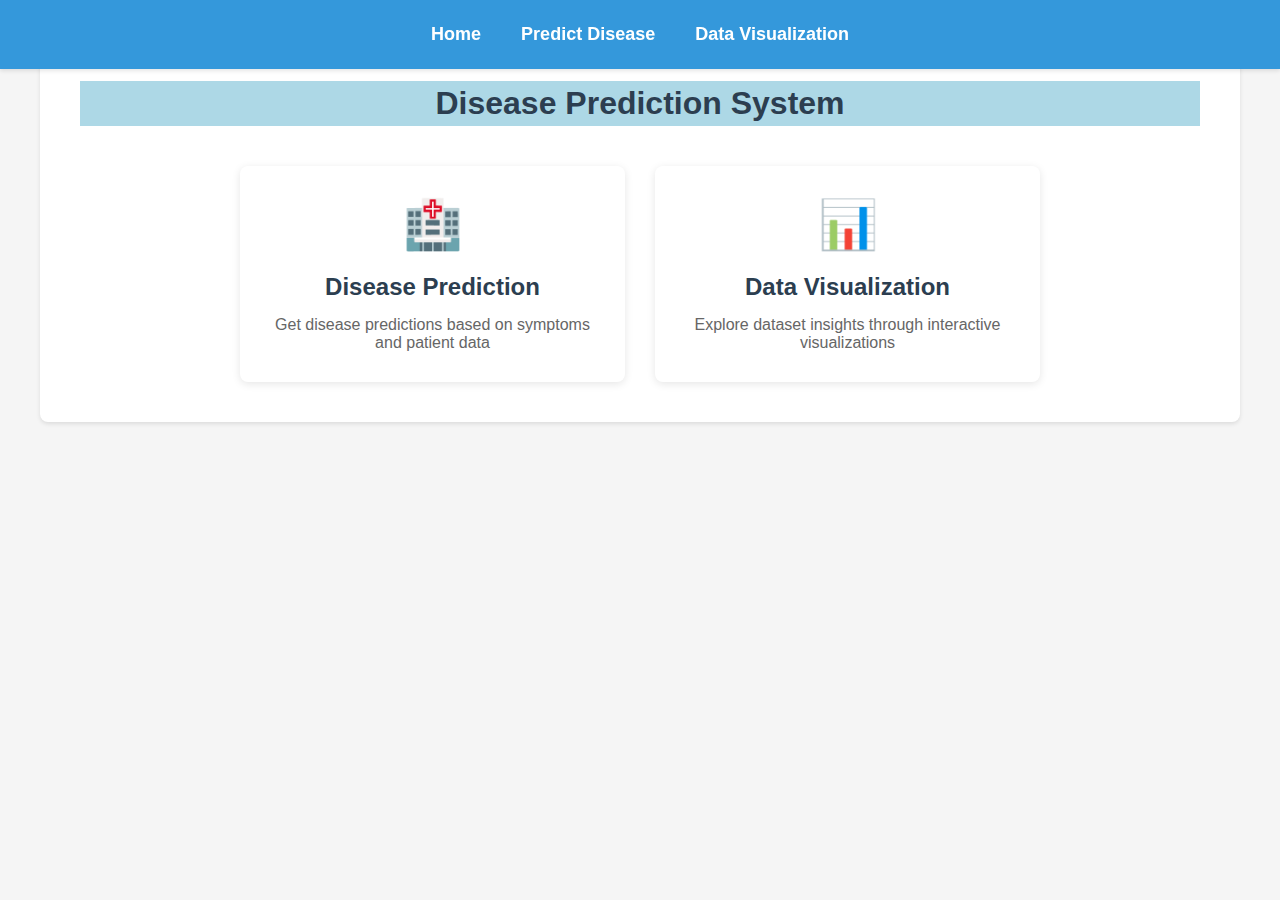
<file: templates/home.html>
<!DOCTYPE html>
<html>
<head>
    <title>Disease Prediction System - Home</title>
    <style>
        body {
            font-family: Arial, sans-serif;
            max-width: 1200px;
            margin: 0 auto;
            padding: 20px;
            background-color: #f5f5f5;
        }
        .navbar {
            background-color: #3498db;
            overflow: hidden;
            display: flex;
            justify-content: center;
            padding: 10px 0;
            position: fixed;
            top: 0;
            width: 100%;
            left: 0;
            box-shadow: 0 2px 4px rgba(0, 0, 0, 0.1);
        }
        .navbar a {
            color: white;
            padding: 14px 20px;
            text-decoration: none;
            font-size: 18px;
            font-weight: bold;
        }
        .navbar a:hover {
            background-color: #2980b9;
            border-radius: 4px;
        }
        .container {
            background-color: white;
            padding: 40px;
            border-radius: 8px;
            box-shadow: 0 2px 4px rgba(0, 0, 0, 0.1);
            text-align: center;
        }
        h1 {
            background-color: lightblue;
            padding: 4px;
            color: #2c3e50;
            margin-bottom: 40px;
        }
        .menu-grid {
            display: grid;
            grid-template-columns: repeat(2, 1fr);
            gap: 30px;
            max-width: 800px;
            margin: 0 auto;
        }
        .menu-item {
            background-color: #fff;
            padding: 30px;
            border-radius: 8px;
            box-shadow: 0 2px 8px rgba(0, 0, 0, 0.1);
            text-decoration: none;
            color: #2c3e50;
            transition: transform 0.2s, box-shadow 0.2s;
        }
        .menu-item:hover {
            transform: translateY(-5px);
            box-shadow: 0 4px 12px rgba(0, 0, 0, 0.15);
        }
        .menu-item h2 {
            margin: 0;
            margin-bottom: 15px;
            color: #2c3e50;
        }
        .menu-item p {
            margin: 0;
            color: #666;
        }
        .icon {
            font-size: 48px;
            margin-bottom: 20px;
            color: #3498db;
        }
    </style>
</head>
<body>
    <div class="navbar">
        <a href="/">Home</a>
        <a href="/predict">Predict Disease</a>
        <a href="/visualize">Data Visualization</a>
    </div>
    <div class="container">
        <h1>Disease Prediction System</h1>
        <div class="menu-grid">
            <a href="/predict" class="menu-item">
                <div class="icon">🏥</div>
                <h2>Disease Prediction</h2>
                <p>Get disease predictions based on symptoms and patient data</p>
            </a>
            <a href="/visualize" class="menu-item">
                <div class="icon">📊</div>
                <h2>Data Visualization</h2>
                <p>Explore dataset insights through interactive visualizations</p>
            </a>
        </div>
    </div>
</body>
</html>
</file>
